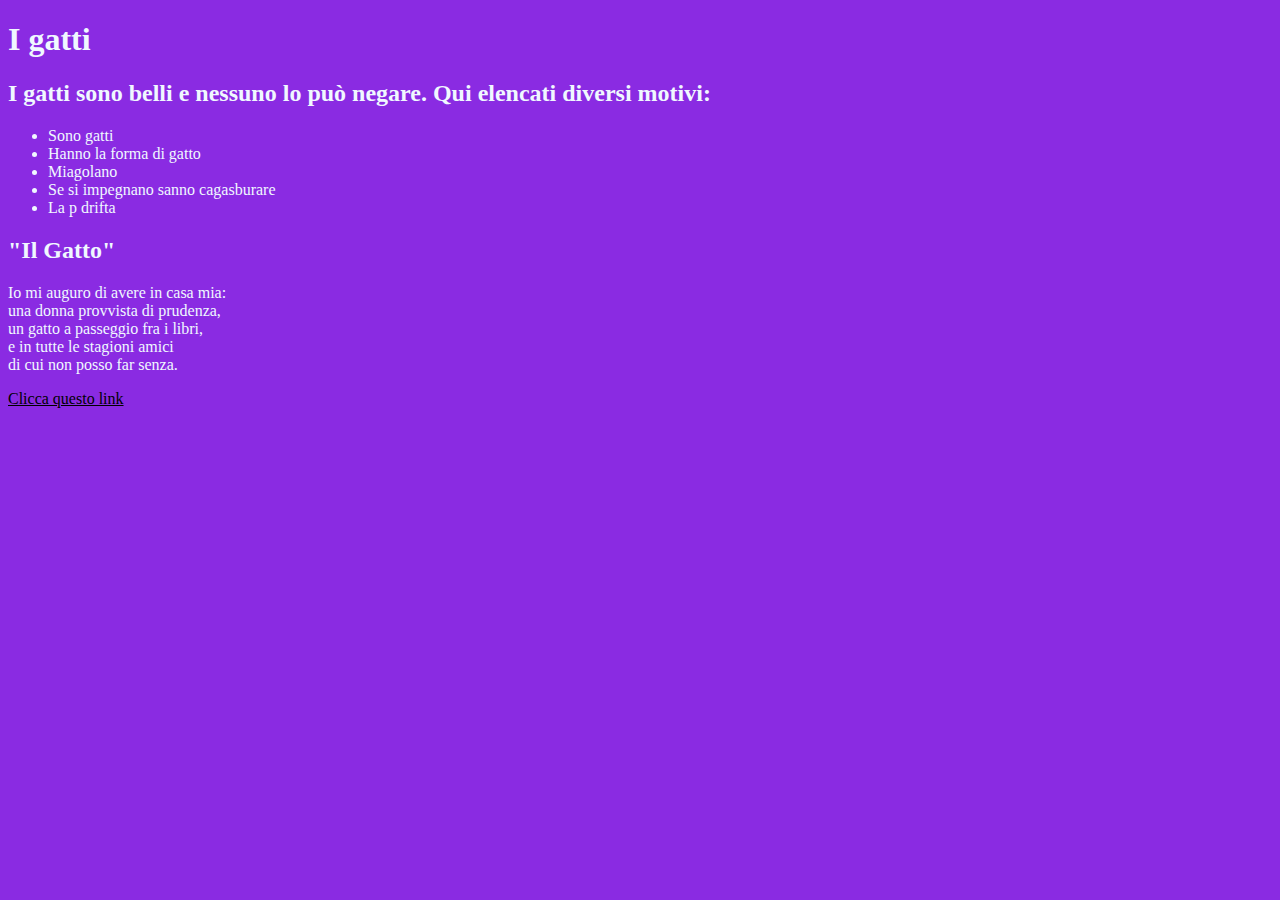
<file: index.html>
<!DOCTYPE html>
<html>
    <head>
        <title> Sito di prova </title>
        <link rel="stylesheet" href="style.css">
    </head>
    <body>
         <h1> I gatti </h1>
         <h2> I gatti sono belli e nessuno lo può negare. Qui elencati diversi motivi:</h2>
         <ul> 
             <li> Sono gatti</li>
             <li> Hanno la forma di gatto</li>
             <li> Miagolano</li>
             <li> Se si impegnano sanno cagasburare</li>
             <li> La p drifta</li>
         </ul>
         <h2> "Il Gatto" </h2>
         <p> 
            Io mi auguro di avere in casa mia: <br>
            una donna provvista di prudenza, <br>
            un gatto a passeggio fra i libri, <br>
            e in tutte le stagioni amici <br>
            di cui non posso far senza. <br>
             
         </p>
         <a href="Risorse/Pagine web/Sito/Sito.html"> Clicca questo link</a>    
    </body>
</html>
</file>
<file: style.css>
h1 {
    font-family: serif;
}
        

h2 {
    font-family: serif;
}


body {
    background-color: blueviolet;
    color: aliceblue;
}


a {
    color: black;
}
</file>
